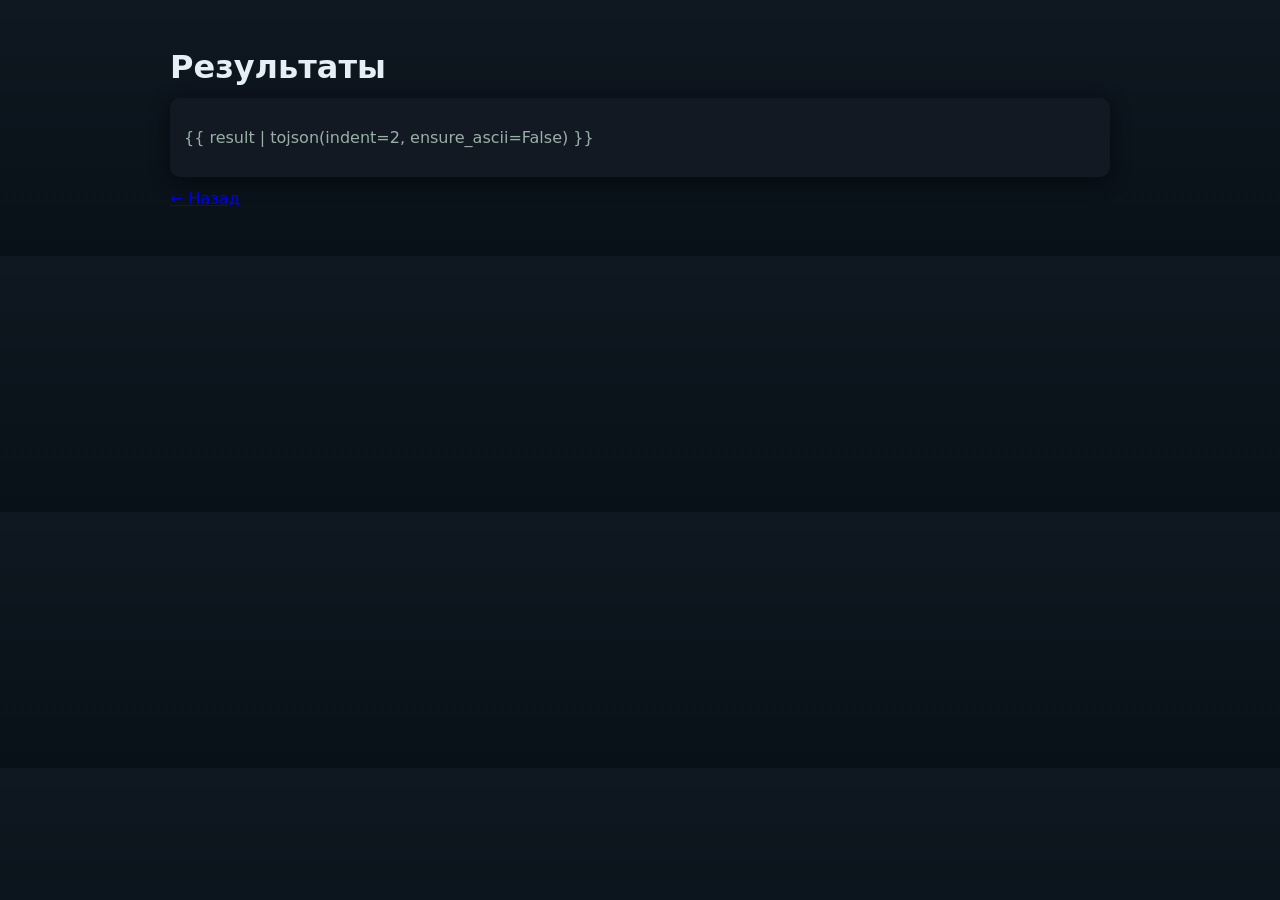
<file: templates/results.html>
<!doctype html>
<html lang="ru">
  <head>
    <meta charset="utf-8">
    <meta name="viewport" content="width=device-width, initial-scale=1">
    <title>Results — CLIP-ReID</title>
    <link rel="stylesheet" href="/static/style.css">
  </head>
  <body>
    <div class="container">
      <h1>Результаты</h1>
      <section class="card">
        <pre>{{ result | tojson(indent=2, ensure_ascii=False) }}</pre>
      </section>
      <a href="/">← Назад</a>
    </div>
  </body>
</html>
</file>
<file: static/style.css>
:root{
  --bg:#0f1720; /* dark slate */
  --card:#131923; /* slightly lighter */
  --accent:#7aa7c7; /* pastel blue */
  --muted:#98b0a6; /* pastel green-gray */
  --text:#e6eef6;
}
*{box-sizing:border-box;font-family:Inter,ui-sans-serif,system-ui,Segoe UI,Roboto,'Helvetica Neue',Arial}
body{margin:0;background:linear-gradient(180deg,var(--bg),#081018);color:var(--text)}
.container{max-width:980px;margin:28px auto;padding:20px}
h1{margin:0 0 12px;font-weight:600}
.card{background:var(--card);padding:14px;border-radius:10px;margin:12px 0;box-shadow:0 4px 18px rgba(2,6,10,.6)}
label{display:block;margin:8px 0;color:var(--muted)}
input[type=text]{width:100%;padding:8px;border-radius:6px;border:1px solid rgba(255,255,255,.06);background:transparent;color:var(--text)}
.btn{display:inline-block;margin-right:8px;padding:8px 12px;border-radius:8px;background:linear-gradient(180deg,var(--accent),#5f91b0);color:#081018;border:none;cursor:pointer}
footer{margin-top:18px;color:rgba(230,238,246,.6)}
pre{white-space:pre-wrap;color:var(--muted)}
</file>
